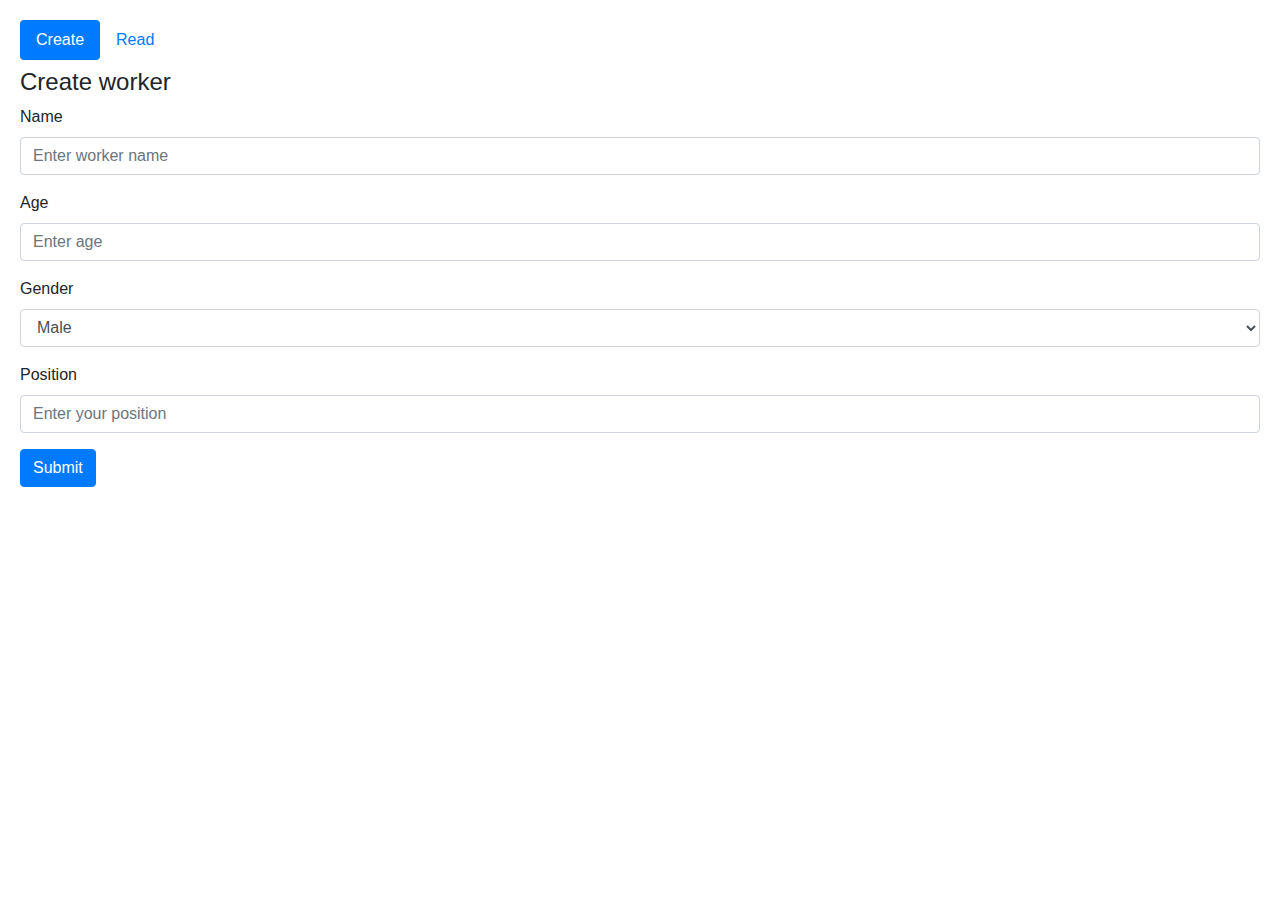
<file: HomeWork_3/index.html>
<!DOCTYPE html>
<html lang="en">

<head>
    <meta charset="utf-8">
    <meta name="viewport" content="width=device-width, initial-scale=1, shrink-to-fit=no">
    <title>Home Work 3</title>
    <link rel="stylesheet" href="https://stackpath.bootstrapcdn.com/bootstrap/4.3.1/css/bootstrap.min.css">
    <link rel="stylesheet" href="https://maxcdn.bootstrapcdn.com/font-awesome/4.7.0/css/font-awesome.min.css">
    <script src="https://ajax.googleapis.com/ajax/libs/jquery/3.3.1/jquery.min.js"></script>
    <script src="https://cdnjs.cloudflare.com/ajax/libs/popper.js/1.14.7/umd/popper.min.js"></script>
    <script src="https://stackpath.bootstrapcdn.com/bootstrap/4.3.1/js/bootstrap.min.js"></script>
    <link rel="stylesheet" type="text/css" href="style.css">
    <script src="./index.js" defer></script>
    <style>
        .bs-example {
            margin: 20px;
        }
    </style>
    <script>
        $(document).ready(function () {
            $("#myTab a").click(function (e) {
                e.preventDefault();
                $(this).tab('show');
            });
        });
    </script>
</head>

<body>
    <div class="bs-example">
        <ul id="myTab" class="nav nav-pills">
            <li class="nav-item">
                <a href="#create" class="nav-link active">Create</a>
            </li>
            <li class="nav-item">
                <a href="#read" class="nav-link">Read</a>
            </li>
        </ul>
        <div class="tab-content">
            <div class="tab-pane fade show active" id="create">
                <h4 class="mt-2">Create worker</h4>
                <form id='createForm'>
                    <div class="form-group">
                        <label for="cname">Name</label>
                        <input type="text" class="form-control" id="cname" placeholder="Enter worker name">
                    </div>
                    <div class="form-group">
                        <label for="cage">Age</label>
                        <input type="number" class="form-control" id="cage" placeholder="Enter age">
                    </div>
                    <div class="form-group">
                        <label for="csex">Gender</label>
                        <select class='form-control' id='csex'>
                            <option>Male</option>
                            <option>Female</option>
                        </select>
                    </div>
                    <div class="form-group">
                        <label for="cposition">Position</label>
                        <input type="text" class="form-control" id="cposition" placeholder="Enter your position">
                    </div>
                    <button type="submit" id='cbutton' class="btn btn-primary">Submit</button>
                </form>
            </div>
            <div class="tab-pane fade" id="read">
                <h4 class="mt-2">All workers</h4>
                <table class="table">
                    <thead>
                        <tr>
                            <th scope="col">#</th>
                            <th scope="col">Name</th>
                            <th scope="col">Age</th>
                            <th scope="col">Gender</th>
                            <th scope="col">Position</th>
                            <th scope="col"></th>
                            <th scope="col">
                                <button id='rbutton' class="btn btn-light">
                                    <i class="fa fa-refresh" aria-hidden="true"></i>
                                </button>
                            </th>
                        </tr>
                    </thead>
                    <tbody id='rTBody'>
                        <!--  <tr>
                                <th scope="row">1</th>
                                <td>1</td>
                                <td>2</td>
                                <td>3</td> 
                            </tr> -->
                    </tbody>
                </table>
            </div>
        </div>
    </div>


    <!--Modal form-->
    <div class="modal fade" id="modalContactForm" tabindex="-1" role="dialog" aria-labelledby="myModalLabel"
        aria-hidden="true">
        <div class="modal-dialog" role="document">
            <div class="modal-content">
                <div class="modal-header text-center">
                    <h4 class="modal-title w-100 font-weight-bold">Update worker information</h4>
                </div>
                <div class="modal-body mx-3">
                    <div class="md-form mb-5">
                        <div class="form-group">
                            <label for="uid">ID</label>
                            <input type="text" class="form-control" id="uid" placeholder="Enter worker ID">
                        </div>
                    </div>
                    <div class="md-form mb-5">
                        <div class="form-group">
                            <label for="uname">Name</label>
                            <input type="text" class="form-control" id="uname" placeholder="Enter worker name">
                        </div>
                    </div>
                    <div class="md-form mb-5">
                        <div class="form-group">
                            <label for="uage">Age</label>
                            <input type="number" class="form-control" id="uage" placeholder="Enter age">
                        </div>
                    </div>
                    <div class="md-form mb-5">
                        <div class="form-group">
                            <label for="usex">Gender</label>
                            <select class='form-control' id='usex'>
                                <option>Male</option>
                                <option>Female</option>
                            </select>
                        </div>
                    </div>
                    <div class="md-form">
                        <div class="form-group">
                            <label for="uposition">Position</label>
                            <input type="text" class="form-control" id="uposition" placeholder="Enter your position">
                        </div>
                    </div>
                </div>
                <div class="modal-footer d-flex justify-content-center">
                    <button type="submit" id='ubutton' class="btn btn-primary">Submit</button>
                </div>
            </div>
        </div>
    </div>

</body>

</html>
</file>
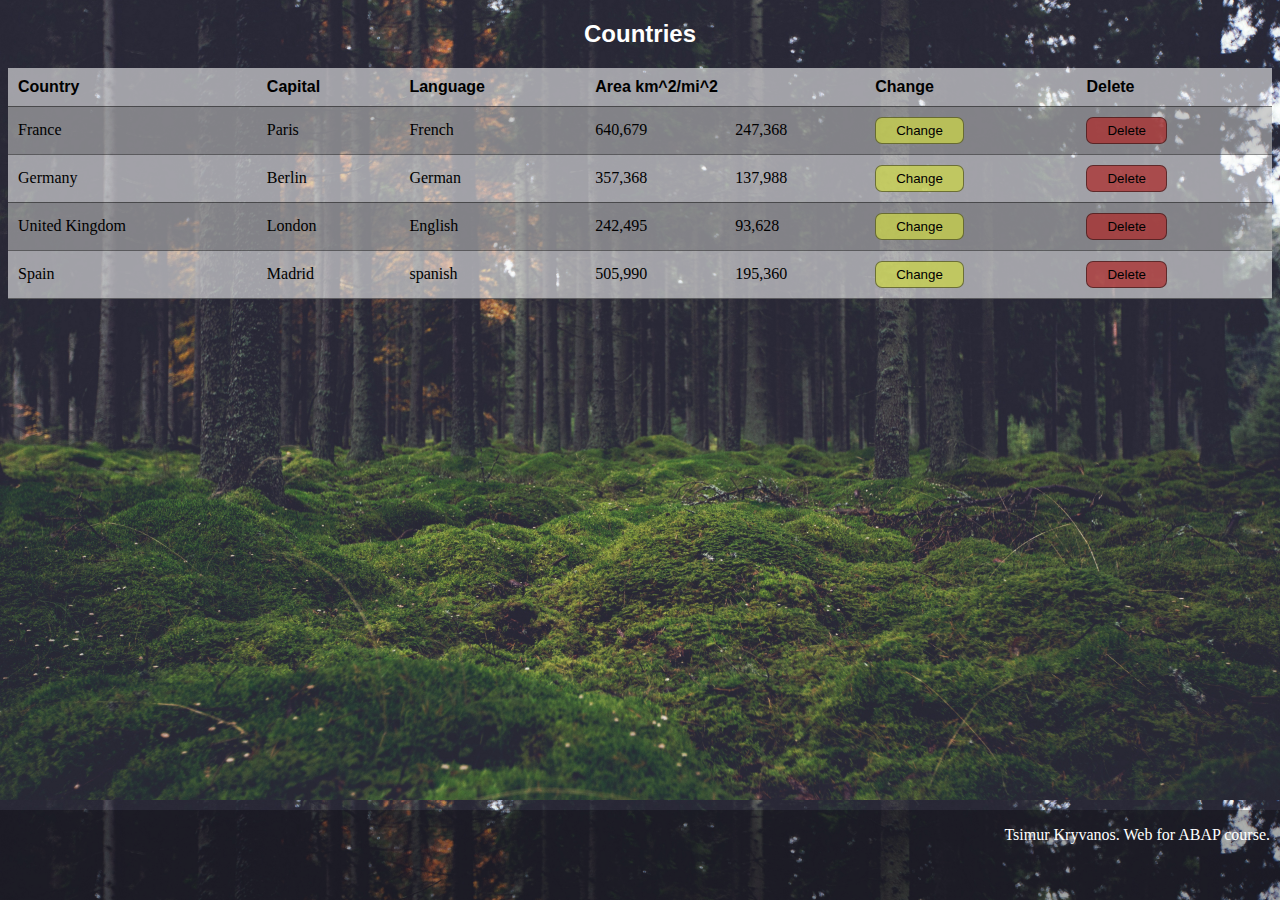
<file: HomeWork1_task1.html>
<!DOCTYPE html>
<html>
<head>
<title>Home work #1.</title>
<link rel="stylesheet" type="text/css" href="style_task1.css">
</head>
<body>
<h2>Countries</h2> 

<table id="CountryTable">
<tr>
    <th>Country</th>
    <th>Capital</th>
    <th>Language</th>
    <th colspan="2">Area km^2/mi^2</th> 
    <th>Change</th>
    <th>Delete</th>
</tr>
<tr>
    <td>France</td>
    <td>Paris</td>
    <td>French</td>
    <td>640,679</td>
    <td>247,368</td>
    <td><button type="button" id="changebutton">Change</button></td>
    <td><button type="button" id="deletebutton">Delete</button></td>
</tr>
<tr>
    <td>Germany</td>
    <td>Berlin</td>
    <td>German</td>
    <td>357,368</td>
    <td>137,988</td>
    <td><button type="button" id="changebutton">Change</button></td>
    <td><button type="button" id="deletebutton">Delete</button></td>
</tr>
<tr>
    <td>United Kingdom</td>
    <td>London</td>
    <td>English</td>
    <td>242,495</td>
    <td>93,628</td>
    <td><button type="button" id="changebutton" class="helo">Change</button></td>
    <td><button type="button" id="deletebutton">Delete</button></td>
</tr>
<tr>
    <td>Spain</td>
    <td>Madrid</td>
    <td>spanish</td>
    <td>505,990</td>
    <td>195,360</td>
    <td><button type="button" id="changebutton">Change</button></td>
    <td><button type="button" id="deletebutton">Delete</button></td>
</tr>
</table>

<div id="footer1">
<p id="bottomName">
    Tsimur Kryvanos. Web for ABAP course.
</p>
</div>

</body>
</html>
</file>
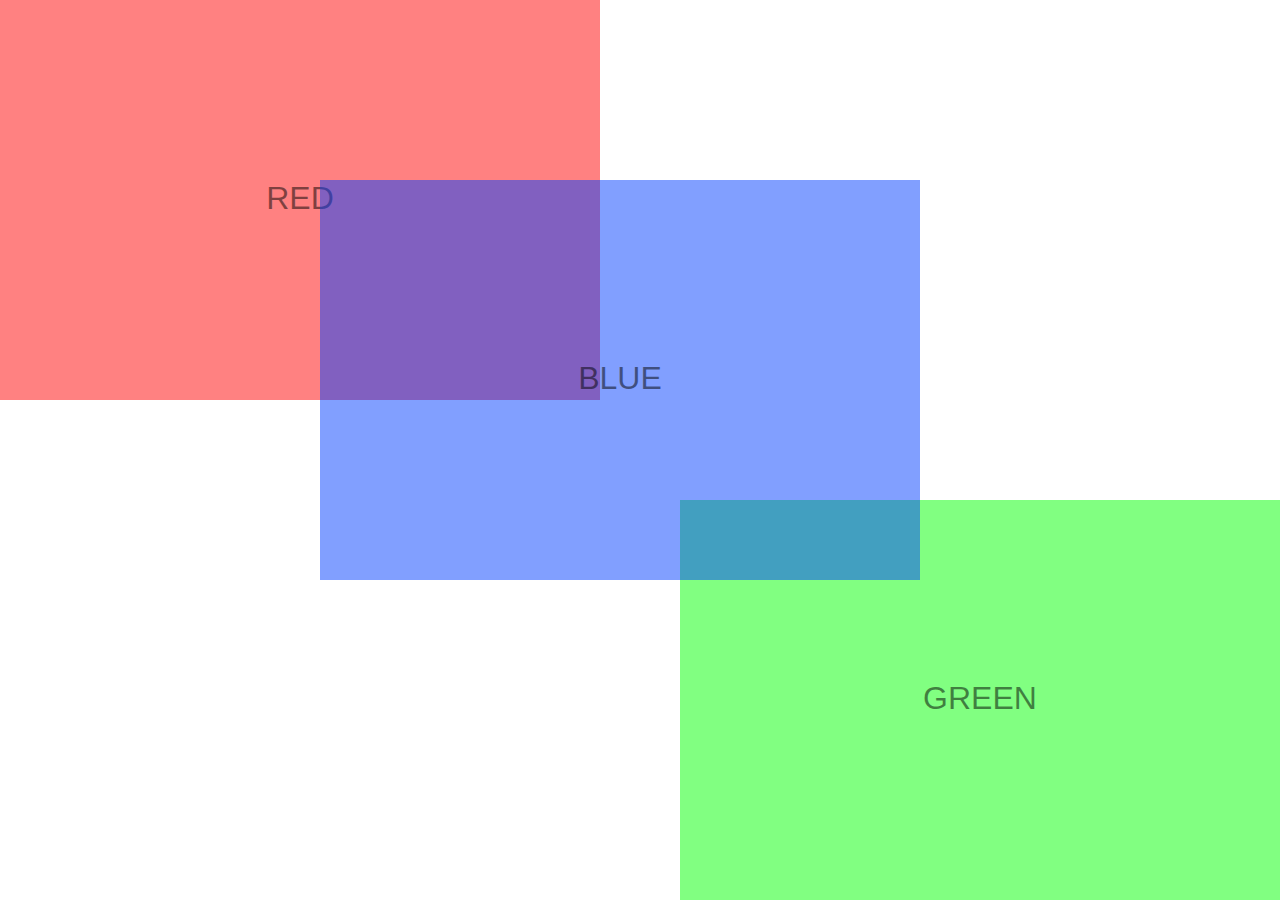
<file: HomeWork1_task2.html>
<!DOCTYPE html>
<html>

<head>
    <title>Home work #2.</title>
    <link rel="stylesheet" type="text/css" href="style_task2.css">
</head>

<body>
    <div id="red">
        <p>RED</p>
    </div>
    <div id="blue">
        <p>BLUE</p>
    </div>
    <div id="green">
        <p>GREEN</p>
    </div>
</body>
</file>
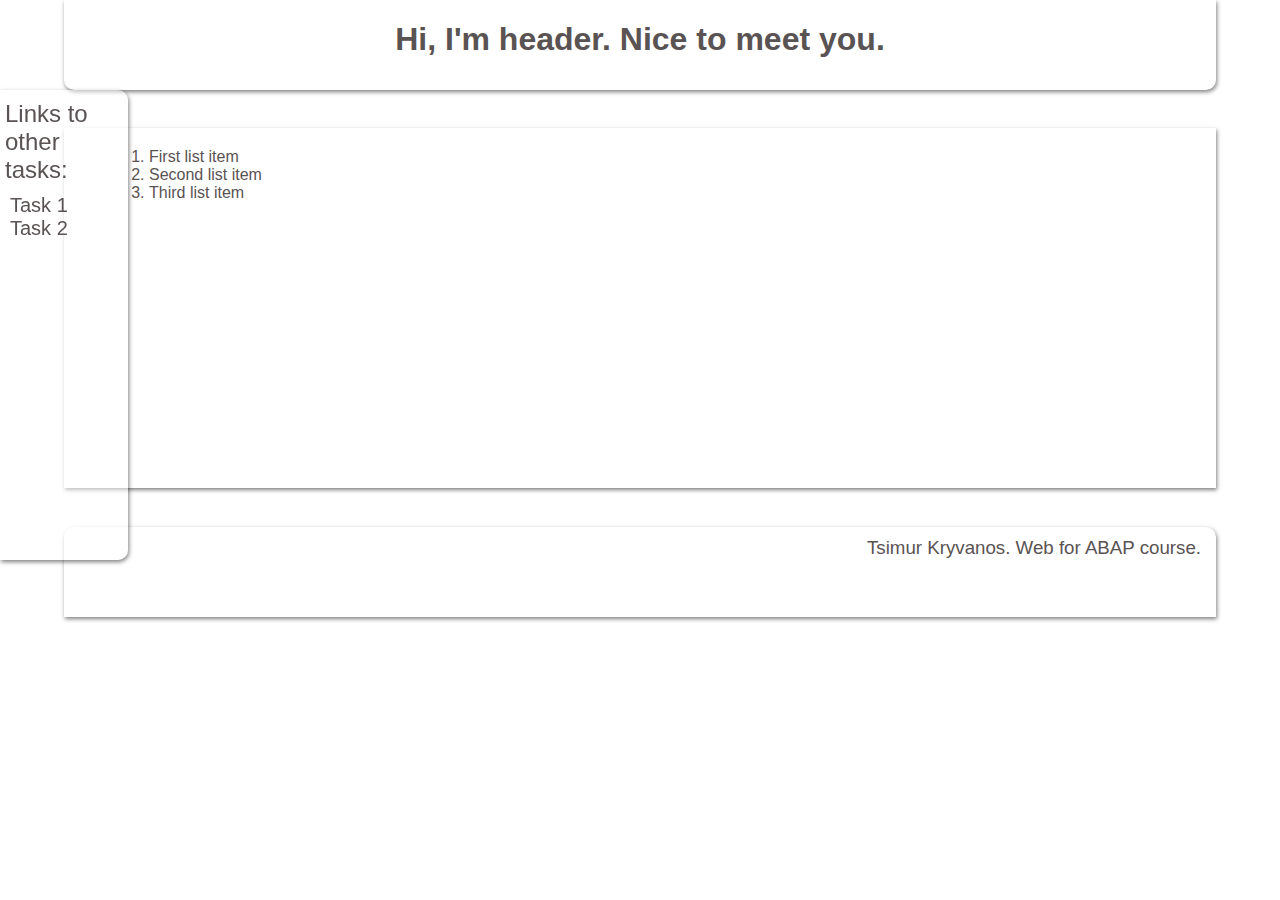
<file: HomeWork1_task3.html>
<!DOCTYPE html>
<html>
<head>
<title>Home work #3.</title>
<link rel="stylesheet" type="text/css" href="style_task3.css">
</head>
<body>
    <div class="wrapper">
        <div class="header">
            <h1>Hi, I'm header. Nice to meet you.</h1> 
        </div>
        <div class="central">
            <ol>
                <li>First list item</li>
                <li>Second list item</li>
                <li>Third list item</li>
            </ol>
        </div>
        <div class="footer">
            <h3>Tsimur Kryvanos. Web for ABAP course.</h3>
        </div>
    </div>
    <div class="sidebar">
            <h2>Links to other tasks:</h2>
            <a href="HomeWork1_task1.html">Task 1</a>
            <br/>
            <a href="HomeWork1_task2.html">Task 2</a>
    </div>
</body>
</file>
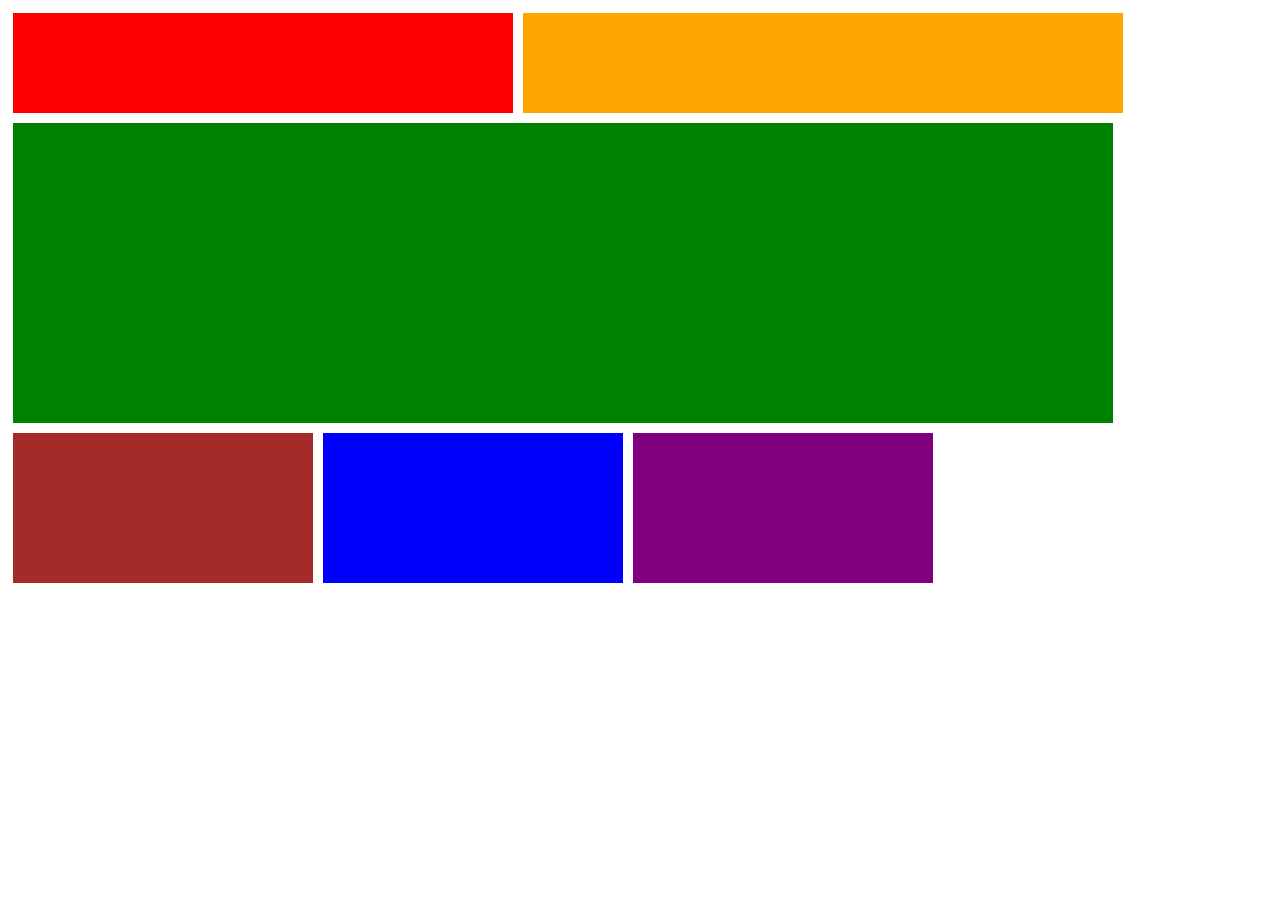
<file: HomeWork1_task4.html>
<!DOCTYPE html>
<html>

<head>
    <title>Home work #4.</title>
    <link rel="stylesheet" type="text/css" href="style_task4.css">
</head>

<body>

    <div class='container'>
        <div class='item' id='red'></div>
        <div class='item' id='orange'></div>
        <div class='item' id='green'></div>
        <div class='item' id='brown'></div>
        <div class='item' id='blue'></div>
        <div class='item' id='purple'></div>
    </div>
</body>
</file>
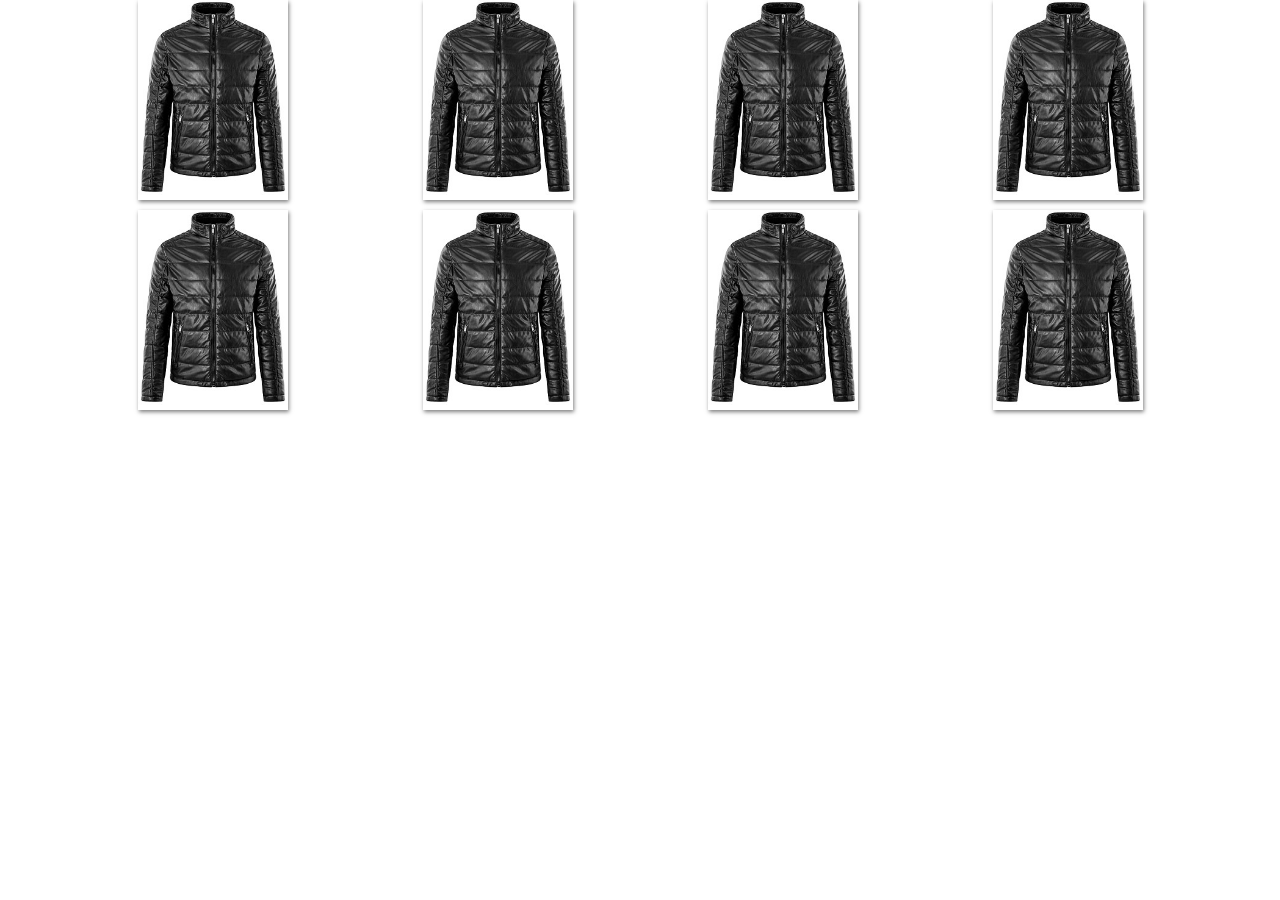
<file: HomeWork1_task5.html>
<!DOCTYPE html>
<html>

<head>
    <title>Home work #5.</title>
    <meta name="viewport" content="width=device-width, initial-scale=1, shrink-to-fit=no">
    <link rel="stylesheet" href="https://stackpath.bootstrapcdn.com/bootstrap/4.3.1/css/bootstrap.min.css" integrity="sha384-ggOyR0iXCbMQv3Xipma34MD+dH/1fQ784/j6cY/iJTQUOhcWr7x9JvoRxT2MZw1T" crossorigin="anonymous">
    <link rel="stylesheet" type="text/css" href="style_task5.css">

</head>

<body>
    <div class="container">
        <div class="row ">
            <div class="col-3 col-md-3"><img src="img1.jpg" ></div>
            <div class="col-3 col-md-3"><img src="img1.jpg" ></div>
            <div class="col-3 col-md-3"><img src="img1.jpg" ></div>
            <div class="col-3 col-md-3"><img src="img1.jpg" ></div>
            <div class="w-100"></div>
            <div class="col-3 col-md-3"><img src="img1.jpg" ></div>
            <div class="col-3 col-md-3"><img src="img1.jpg" ></div>
            <div class="col-3 col-md-3"><img src="img1.jpg" ></div>
            <div class="col-3 col-md-3"><img src="img1.jpg" ></div>
            <div class="w-100"></div>
            <div class="col-6 col-md-3"><img class="img1" src="img1.jpg" ></div>
            <div class="col-6 col-md-3"><img class="img1" src="img1.jpg" ></div>
        </div>
    </div>
</body>
</file>
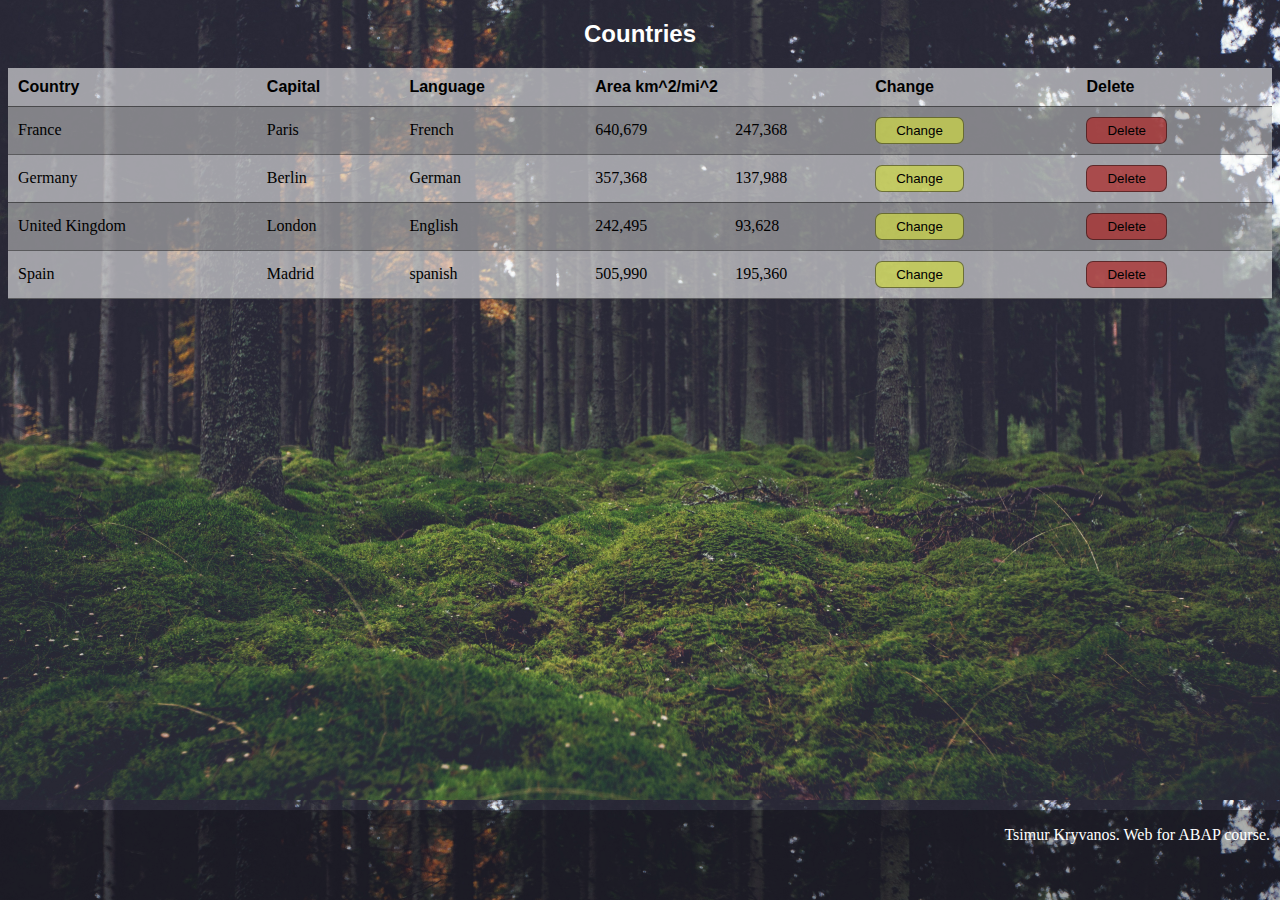
<file: HomeWork_1/HomeWork1_task1.html>
<!DOCTYPE html>
<html>
<head>
<title>Home work 1.1</title>
<link rel="stylesheet" type="text/css" href="style_task1.css">
</head>
<body>
<h2>Countries</h2> 

<table id="CountryTable">
<tr>
    <th>Country</th>
    <th>Capital</th>
    <th>Language</th>
    <th colspan="2">Area km^2/mi^2</th> 
    <th>Change</th>
    <th>Delete</th>
</tr>
<tr>
    <td>France</td>
    <td>Paris</td>
    <td>French</td>
    <td>640,679</td>
    <td>247,368</td>
    <td><button type="button" id="changebutton">Change</button></td>
    <td><button type="button" id="deletebutton">Delete</button></td>
</tr>
<tr>
    <td>Germany</td>
    <td>Berlin</td>
    <td>German</td>
    <td>357,368</td>
    <td>137,988</td>
    <td><button type="button" id="changebutton">Change</button></td>
    <td><button type="button" id="deletebutton">Delete</button></td>
</tr>
<tr>
    <td>United Kingdom</td>
    <td>London</td>
    <td>English</td>
    <td>242,495</td>
    <td>93,628</td>
    <td><button type="button" id="changebutton" class="helo">Change</button></td>
    <td><button type="button" id="deletebutton">Delete</button></td>
</tr>
<tr>
    <td>Spain</td>
    <td>Madrid</td>
    <td>spanish</td>
    <td>505,990</td>
    <td>195,360</td>
    <td><button type="button" id="changebutton">Change</button></td>
    <td><button type="button" id="deletebutton">Delete</button></td>
</tr>
</table>

<div id="footer1">
<p id="bottomName">
    Tsimur Kryvanos. Web for ABAP course.
</p>
</div>

</body>
</html>
</file>
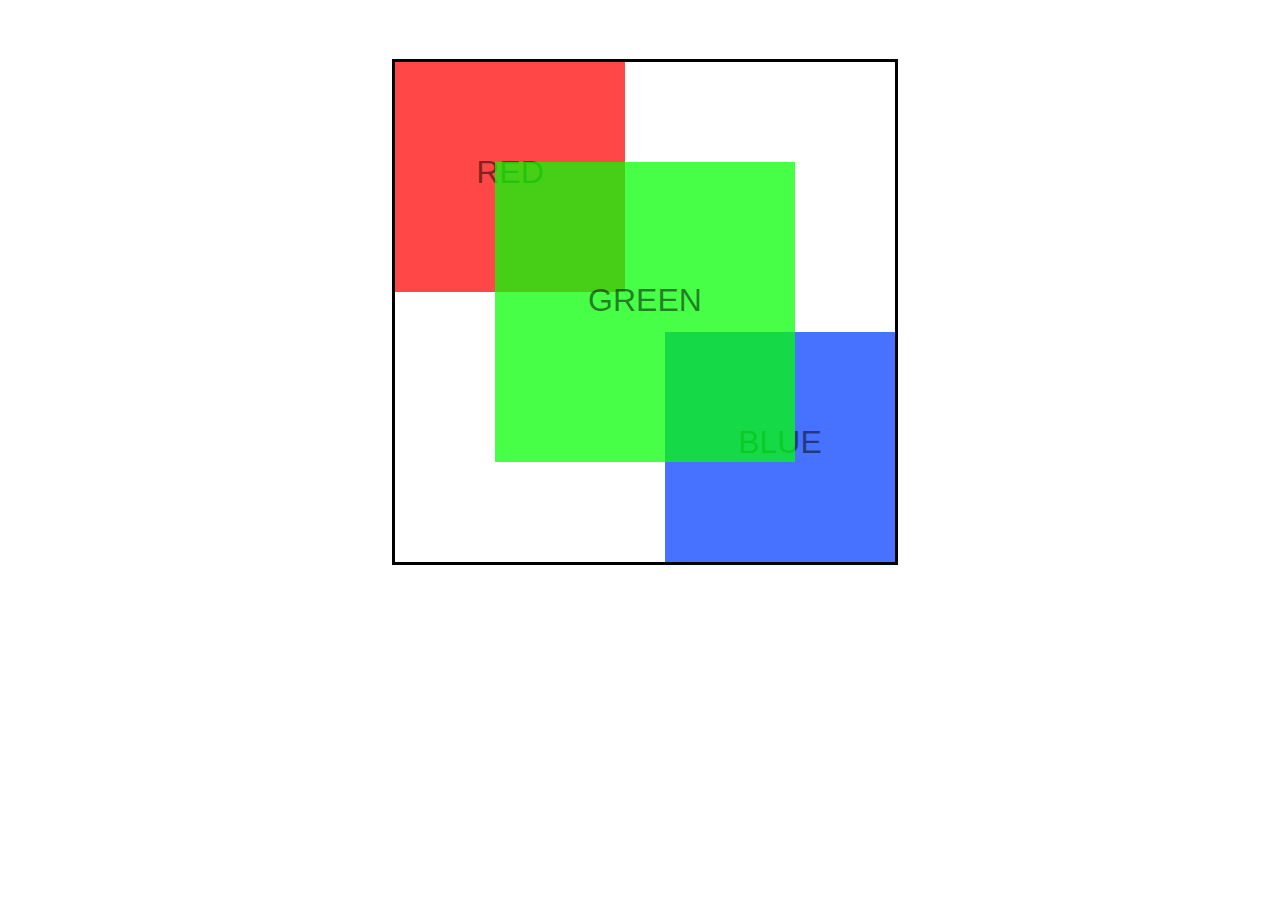
<file: HomeWork_1/HomeWork1_task2.html>
<!DOCTYPE html>
<html>

<head>
    <title>Home work 1.2</title>
    <link rel="stylesheet" type="text/css" href="style_task2.css">
</head>

<body>
    <div id="main">
        <div id="red">
            <p>RED</p>
        </div>
        <div id="green">
            <p>GREEN</p>
        </div>
        <div id="blue">
            <p>BLUE</p>
        </div>
    </div>
</body>
</file>
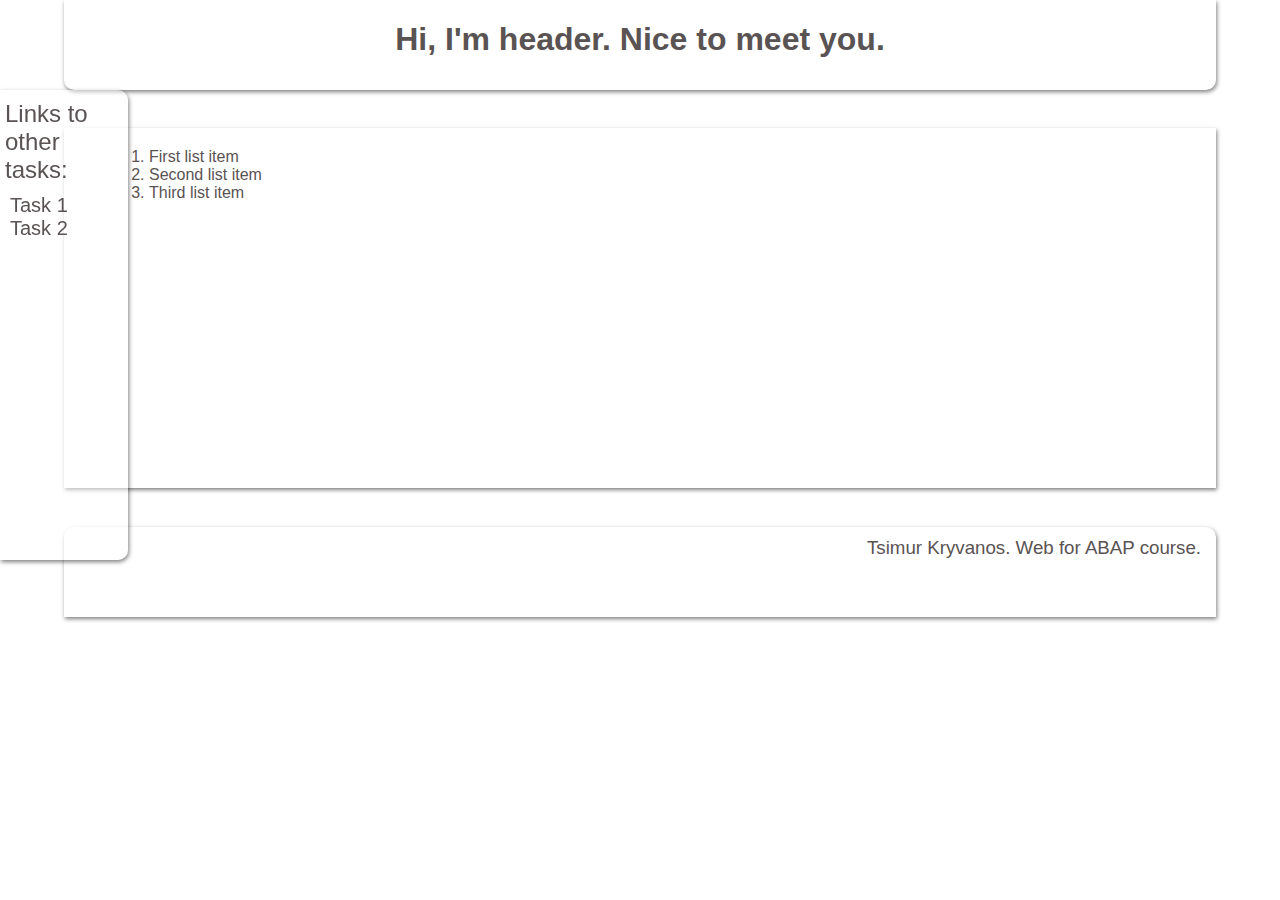
<file: HomeWork_1/HomeWork1_task3.html>
<!DOCTYPE html>
<html>
<head>
<title>Home work 1.3</title>
<link rel="stylesheet" type="text/css" href="style_task3.css">
</head>
<body>
    <div class="wrapper">
        <div class="header">
            <h1>Hi, I'm header. Nice to meet you.</h1> 
        </div>
        <div class="central">
            <ol>
                <li>First list item</li>
                <li>Second list item</li>
                <li>Third list item</li>
            </ol>
        </div>
        <div class="footer">
            <h3>Tsimur Kryvanos. Web for ABAP course.</h3>
        </div>
    </div>
    <div class="sidebar">
            <h2>Links to other tasks:</h2>
            <a href="HomeWork1_task1.html">Task 1</a>
            <br/>
            <a href="HomeWork1_task2.html">Task 2</a>
    </div>
</body>
</file>
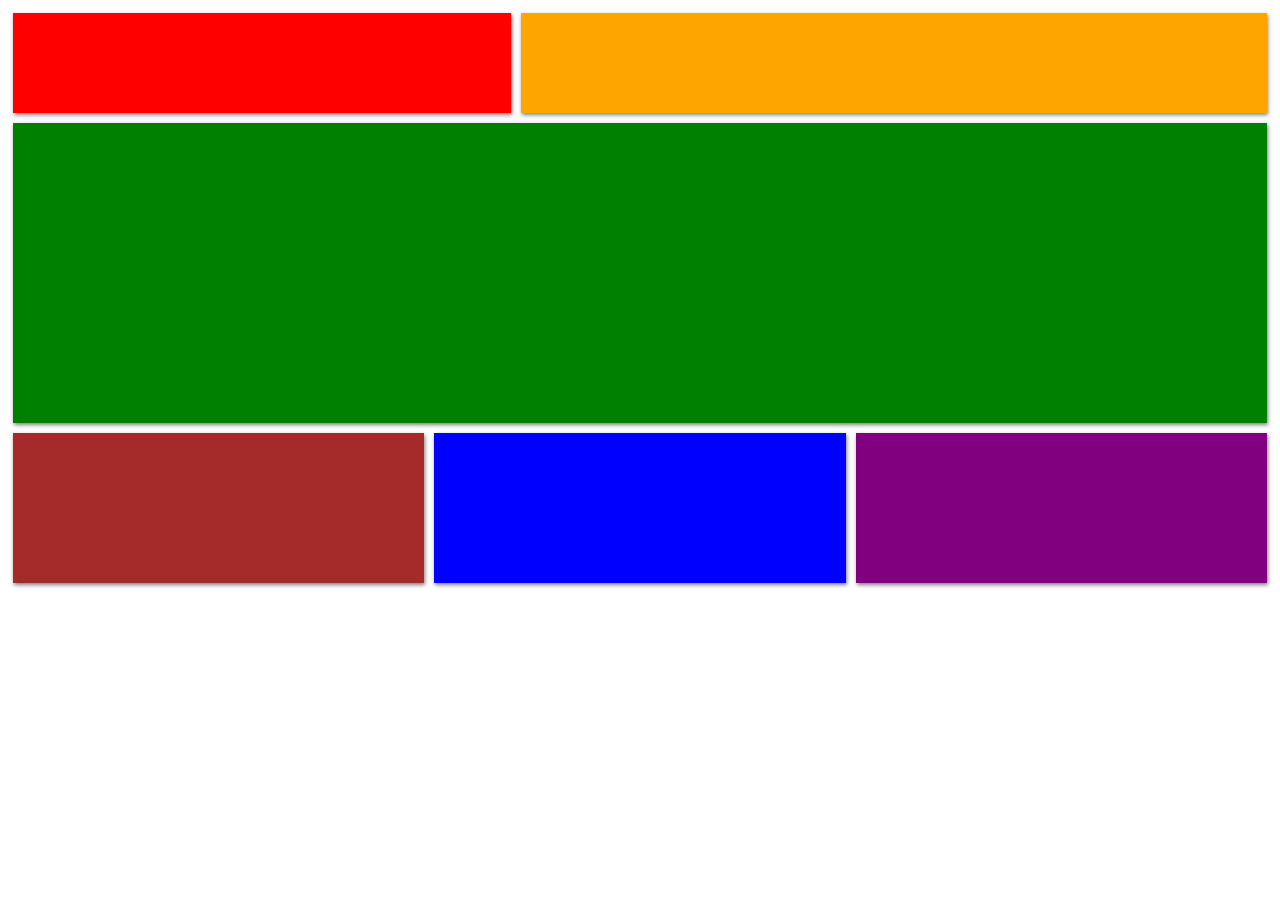
<file: HomeWork_1/HomeWork1_task4.html>
<!DOCTYPE html>
<html>

<head>
    <title>Home work 1.4</title>
    <link rel="stylesheet" type="text/css" href="style_task4.css">
</head>

<body>

    <div class='container'>
        <div class='item red'></div>
        <div class='item orange'></div>
        <div class='item green'></div>
        <div class='item brown'></div>
        <div class='item blue'></div>
        <div class='item purple'></div>
    </div>
</body>
</file>
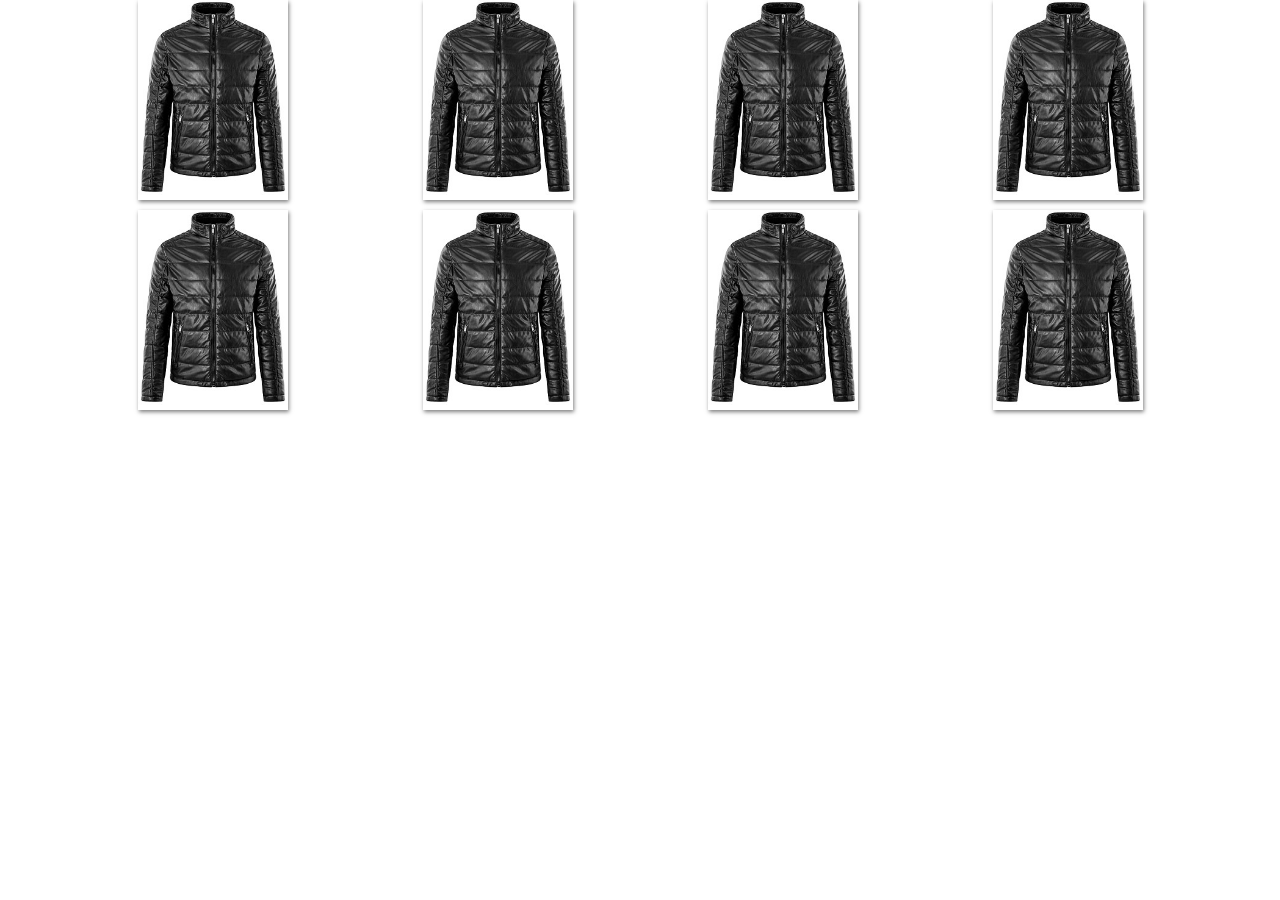
<file: HomeWork_1/HomeWork1_task5.html>
<!DOCTYPE html>
<html>

<head>
    <title>Home work 1.5</title>
    <meta name="viewport" content="width=device-width, initial-scale=1, shrink-to-fit=no">
    <link rel="stylesheet" href="https://stackpath.bootstrapcdn.com/bootstrap/4.3.1/css/bootstrap.min.css" integrity="sha384-ggOyR0iXCbMQv3Xipma34MD+dH/1fQ784/j6cY/iJTQUOhcWr7x9JvoRxT2MZw1T" crossorigin="anonymous">
    <link rel="stylesheet" type="text/css" href="style_task5.css">

</head>

<body>
    <div class="container">
        <div class="row ">
            <div class="col-3 col-md-3"><img src="img1.jpg" ></div>
            <div class="col-3 col-md-3"><img src="img1.jpg" ></div>
            <div class="col-3 col-md-3"><img src="img1.jpg" ></div>
            <div class="col-3 col-md-3"><img src="img1.jpg" ></div>
            <div class="w-100"></div>
            <div class="col-3 col-md-3"><img src="img1.jpg" ></div>
            <div class="col-3 col-md-3"><img src="img1.jpg" ></div>
            <div class="col-3 col-md-3"><img src="img1.jpg" ></div>
            <div class="col-3 col-md-3"><img src="img1.jpg" ></div>
            <div class="w-100"></div>
            <div class="col-6 col-md-3"><img class="img1" src="img1.jpg" ></div>
            <div class="col-6 col-md-3"><img class="img1" src="img1.jpg" ></div>
        </div>
    </div>
</body>
</file>
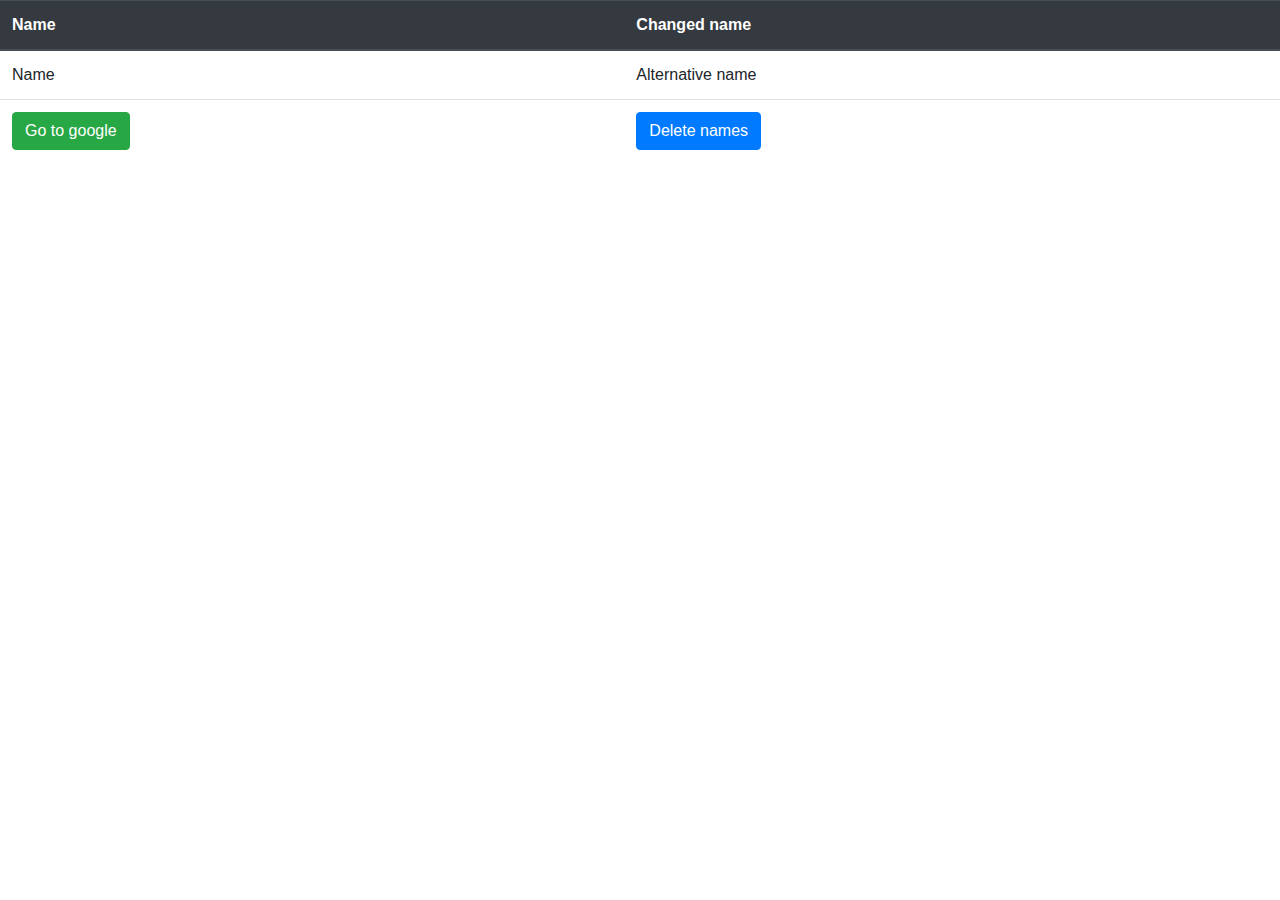
<file: HomeWork_2/HomeWork2.html>
<!DOCTYPE html>
<html>

<head>
    <title>Home work 2.</title>
    <meta name="viewport" content="width=device-width, initial-scale=1, shrink-to-fit=no">
    <link rel="stylesheet" href="https://stackpath.bootstrapcdn.com/bootstrap/4.3.1/css/bootstrap.min.css"
        integrity="sha384-ggOyR0iXCbMQv3Xipma34MD+dH/1fQ784/j6cY/iJTQUOhcWr7x9JvoRxT2MZw1T" crossorigin="anonymous">
    <script src="index.js"></script>
</head>

<body>
    <table class="table">
        <thead class="thead-dark">
            <tr>
                <th scope="col">Name</th>
                <th scope="col" id="altNameHead">Changed name</th>
            </tr>
        </thead>
        <tr>
            <td id="name">Name</td>
            <td id="altName">Alternative name</td>
        </tr>
        <tr>
            <td><button type="button" class="btn btn-success" id="googlebtn">Go to google</button></td>
            <td><button type="button" class="btn btn-primary" id="deletebtn">Delete names</button></td>
        </tr>
    </table>
</body>
</file>
<file: HomeWork_3/style.css>
#rbutton {
    height: 40px;
    width: 40px;
    border-radius:30px;
    border: 0;
    align-content: center;
    align-items: center;
}

#rbutton:hover {
    box-shadow: 1px 2px 4px rgba(0, 0, 0, .5);
}

#rbutton:active {
    box-shadow: 0px 0px 0px rgba(0, 0, 0, .5);
}

td { 
    align-items: baseline;
}
</file>
<file: style_task1.css>
body {
    background-image: url("forest.jpg");
    background-size: cover;
}

table {
    background-color: #ffffff90;
    border-collapse: collapse;
    width: 100%;
}

th,
td {
    border-bottom: 1.5px solid #00000070;
    padding: 10px;
    text-align: left;
}

th {
    font-family: Arial, Helvetica, sans-serif;
    font: bold;
}

tr:nth-child(even) {
    background-color: #00000030
}

h2 {
    color: #ffffff;
    font-family: Arial, Helvetica, sans-serif;
    text-align: center;
}

#footer1 {
    position: absolute;
    left: 0;
    height: 10%;
    width: 100%;
    bottom: 0;
    background-color: #00000050;
}

#bottomName {
    color: #ffffff;
    text-align: right;
    padding-right: 10px;
}

#deletebutton {
    border: 1px solid #00000070;
    background-color: #ac2d2dbd;
    padding: 5px 20px;
    border-radius: 7px;
}

#changebutton {
    border: 1px solid #00000070;
    background-color: #cbd449bd;
    padding: 5px 20px;
    border-radius: 7px;
}

#changebutton:hover {
    background-color: #00000050;
}

#deletebutton:hover {
    background-color: #00000050;
}
</file>
<file: style_task2.css>
#red
{
    position: absolute;
    top: 0;
    left: 0;
    background-color: #ff040480;
    height: 400px;
    width: 600px;
}

#blue
{
    z-index: 1;
    position: absolute;
    left: 25%;
    top: 20%;
    background-color: #043fff80;
    height: 400px;
    width: 600px;
}

#green
{
    position: absolute;
    bottom: 0;
    right: 0;
    background-color: #04ff0480;
    height: 400px;
    width: 600px;
}

p {
    color: #00000080;
    font-size: 32px;
    text-align: center;
    margin-top:30%;
    font-family: Arial, Helvetica, sans-serif;
}
</file>
<file: style_task3.css>
body {
    padding: 0;
    margin:0;
}

.wrapper { 
    display: flex;
    height: 600px;
    flex-flow: row wrap;
}

.wrapper > * {
    box-shadow: 1px 2px 4px rgba(0, 0, 0, .5);
}

.header {
    margin: 0 5% 3% 5%;
    flex: 1 90%;
    height: 15%;
    border-radius: 0 0 10px 10px;
}

.central {
    margin: 0 5% 3% 5%;
    flex: 1 100%;
    height: 60%;
}

.footer {
    margin: 0 5%;
    flex: 1 90%;
    height: 15%;
    border-radius: 10px 10px 0 0;
}

.sidebar {
    position: fixed;
    top: 10%;
    bottom: 10%;
    width: 10%;
    height: 470px;
    background-color: rgba(255, 255, 255, 0.5);
    box-shadow: 1px 2px 4px rgba(0, 0, 0, .5);
    border-radius: 0 10px 10px 0;
}

h1 {
    text-align: center;
    font-family: 'Gill Sans', 'Gill Sans MT', Calibri, 'Trebuchet MS', sans-serif;
    color: rgb(90, 83, 83);
}

h2 {
    font-weight: normal;
    font-family: 'Gill Sans', 'Gill Sans MT', Calibri, 'Trebuchet MS', sans-serif;
    color: rgb(90, 83, 83);
    margin: 10px 5px;
}

a {
    text-decoration: none;
    font-family: 'Gill Sans', 'Gill Sans MT', Calibri, 'Trebuchet MS', sans-serif;
    color: rgb(90, 83, 83);
    margin: 0 10px;
    font-size: 20px;
}

a:hover {
    text-decoration: underline;
}

h3 {
    font-weight: normal;
    font-family: 'Gill Sans', 'Gill Sans MT', Calibri, 'Trebuchet MS', sans-serif;
    color: rgb(90, 83, 83);
    margin: 10px 15px;
    text-align: right;
}

ol {
    margin: 20px 45px;
}

li {
    font-family: 'Gill Sans', 'Gill Sans MT', Calibri, 'Trebuchet MS', sans-serif;
    color: rgb(90, 83, 83);
}
</file>
<file: style_task4.css>
.container {
    display: flex;
    flex-flow: wrap;
    
}

.item {
    margin: 5px;
    
}

#red {
    height: 100px;
    width: 500px;
    background-color: red;

}

#orange {
    height: 100px;
    width: 600px;
    background-color: orange;
}

#green {
    background-color: green;
    height: 300px;
    width: 1100px;
}

#brown {
    background-color: brown;
    height: 150px;
    width: 300px;
}

#blue {
    background-color: blue;
    height: 150px;
    width: 300px;
}

#purple {
    background-color: purple;
    height: 150px;
    width: 300px;
}
</file>
<file: style_task5.css>
.col-md-3 {
    text-align: center;
}

.col-6 {
    text-align: center;
}

.col-3 {
    text-align: center;
}

img {
    width: 150px;
    height: 200px;
    margin-bottom: 10px;
    box-shadow: 1px 2px 4px rgba(0, 0, 0, .5);
}

.img1 {
    width: 0;
    height: 0;
}

@media (max-width: 767.98px) {
    img { width: 75px; height: 100px;}
    .img1 { width: 150px; height: 200px; }
}
</file>
<file: HomeWork_1/style_task1.css>
body {
    background-image: url("forest.jpg");
    background-size: cover;
}

table {
    background-color: #ffffff90;
    border-collapse: collapse;
    width: 100%;
}

th,
td {
    border-bottom: 1.5px solid #00000070;
    padding: 10px;
    text-align: left;
}

th {
    font-family: Arial, Helvetica, sans-serif;
    font: bold;
}

tr:nth-child(even) {
    background-color: #00000030
}

h2 {
    color: #ffffff;
    font-family: Arial, Helvetica, sans-serif;
    text-align: center;
}

#footer1 {
    position: absolute;
    left: 0;
    height: 10%;
    width: 100%;
    bottom: 0;
    background-color: #00000050;
}

#bottomName {
    color: #ffffff;
    text-align: right;
    padding-right: 10px;
}

#deletebutton {
    border: 1px solid #00000070;
    background-color: #ac2d2dbd;
    padding: 5px 20px;
    border-radius: 7px;
}

#changebutton {
    border: 1px solid #00000070;
    background-color: #cbd449bd;
    padding: 5px 20px;
    border-radius: 7px;
}

#changebutton:hover {
    background-color: #00000050;
}

#deletebutton:hover {
    background-color: #00000050;
}
</file>
<file: HomeWork_1/style_task2.css>
#main {
    position: absolute;
    height: 500px;
    width: 500px;
    border: solid 3px black;
    background-color: transparent;
    margin: 4% 30%;
}

#red
{
    position: absolute;
    background-color: #ff0404bb;
    height: 230px;
    width: 230px;
    left:0;
    top:0;
}

#green
{
    z-index: 1;
    position: absolute;
    background-color: #04ff04bb;
    height: 300px;
    width: 300px;
    top: 100px;
    left:100px;
}


#blue
{
    position: absolute;
    background-color: #043fffbb;
    height: 230px;
    width: 230px;
    bottom: 0;
    right: 0;
}

p {
    color: #00000080;
    font-size: 32px;
    text-align: center;
    margin-top:40%;
    font-family: Arial, Helvetica, sans-serif;
}
</file>
<file: HomeWork_1/style_task3.css>
body {
    padding: 0;
    margin:0;
}

.wrapper { 
    display: flex;
    height: 600px;
    flex-flow: row wrap;
}

.wrapper > * {
    box-shadow: 1px 2px 4px rgba(0, 0, 0, .5);
}

.header {
    margin: 0 5% 3% 5%;
    flex: 1 90%;
    height: 15%;
    border-radius: 0 0 10px 10px;
}

.central {
    margin: 0 5% 3% 5%;
    flex: 1 100%;
    height: 60%;
}

.footer {
    margin: 0 5%;
    flex: 1 90%;
    height: 15%;
    border-radius: 10px 10px 0 0;
}

.sidebar {
    position: fixed;
    top: 10%;
    bottom: 10%;
    width: 10%;
    height: 470px;
    background-color: rgba(255, 255, 255, 0.5);
    box-shadow: 1px 2px 4px rgba(0, 0, 0, .5);
    border-radius: 0 10px 10px 0;
}

h1 {
    text-align: center;
    font-family: 'Gill Sans', 'Gill Sans MT', Calibri, 'Trebuchet MS', sans-serif;
    color: rgb(90, 83, 83);
}

h2 {
    font-weight: normal;
    font-family: 'Gill Sans', 'Gill Sans MT', Calibri, 'Trebuchet MS', sans-serif;
    color: rgb(90, 83, 83);
    margin: 10px 5px;
}

a {
    text-decoration: none;
    font-family: 'Gill Sans', 'Gill Sans MT', Calibri, 'Trebuchet MS', sans-serif;
    color: rgb(90, 83, 83);
    margin: 0 10px;
    font-size: 20px;
}

a:hover {
    text-decoration: underline;
}

h3 {
    font-weight: normal;
    font-family: 'Gill Sans', 'Gill Sans MT', Calibri, 'Trebuchet MS', sans-serif;
    color: rgb(90, 83, 83);
    margin: 10px 15px;
    text-align: right;
}

ol {
    margin: 20px 45px;
}

li {
    font-family: 'Gill Sans', 'Gill Sans MT', Calibri, 'Trebuchet MS', sans-serif;
    color: rgb(90, 83, 83);
}
</file>
<file: HomeWork_1/style_task4.css>
.container {
    display: flex;
    flex-flow: row wrap;
}

.item {
    margin: 5px;
    flex: 1;
    box-shadow: 1px 2px 4px rgba(0, 0, 0, .5);
}

.red {
    height: 100px;
    background-color: red;
    flex: 2;
}

.orange {
    height: 100px;
    background-color: orange;
    flex: 3;
}

.green {
    background-color: green;
    flex: 1 100%;
    height: 300px;
}

.brown {
    background-color: brown;
    height: 150px;
}

.blue {
    background-color: blue;
    height: 150px;
}

.purple {
    background-color: purple;
    height: 150px;
}

@media all and (max-width: 600px) {
    .container > * { flex: 1 100%;}
    .blue, .purple {flex: 0;}
}

@media all and (max-width: 800px) {
    .purple {flex: 0;}
}
</file>
<file: HomeWork_1/style_task5.css>
.col-md-3 {
    text-align: center;
}

.col-6 {
    text-align: center;
}

.col-3 {
    text-align: center;
}

img {
    width: 150px;
    height: 200px;
    margin-bottom: 10px;
    box-shadow: 1px 2px 4px rgba(0, 0, 0, .5);
}

.img1 {
    width: 0;
    height: 0;
}

@media (max-width: 767.98px) {
    img { width: 75px; height: 100px;}
    .img1 { width: 150px; height: 200px; }
}
</file>
